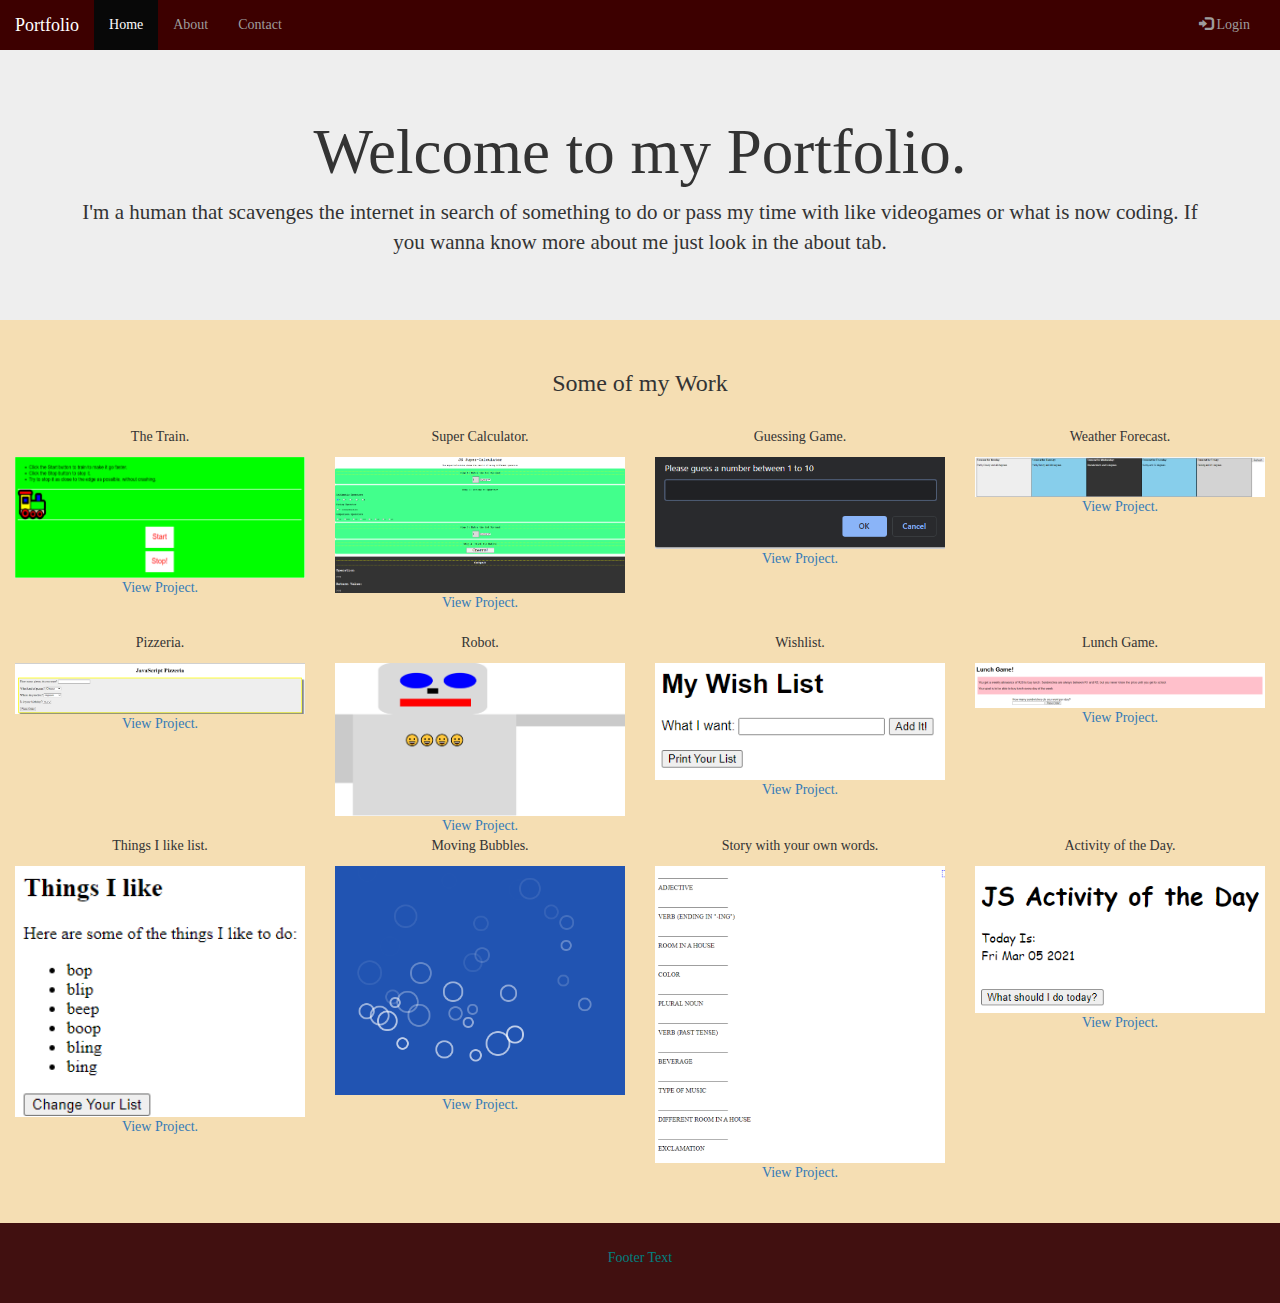
<file: index.html>
<!DOCTYPE html>
<html lang="en">

<head>
    <title>My Portfolio!</title>
    <meta charset="utf-8">
    <meta name="viewport" content="width=device-width, initial-scale=1">
    <link rel="stylesheet" href="https://maxcdn.bootstrapcdn.com/bootstrap/3.4.1/css/bootstrap.min.css">
    <script src="https://ajax.googleapis.com/ajax/libs/jquery/3.5.1/jquery.min.js"></script>
    <script src="https://maxcdn.bootstrapcdn.com/bootstrap/3.4.1/js/bootstrap.min.js"></script>

    <style>
        /* Remove the navbar's default margin-bottom and rounded borders */
        
        .navbar {
            margin-bottom: 0;
            border-radius: 0px;
            background-color: rgb(61, 0, 0);
            border: pink;
            font-family: 'Times New Roman', Times, serif;
            color: teal
        }
        /* Add a gray background color and some padding to the footer */
        
        footer {
            background-color: #411010;
            padding: 25px;
            font-family: 'Times New Roman', Times, serif;
            color: teal
        }
        
        body {
            background-color: wheat;
            font-family: 'Times New Roman', Times, serif;
        }
    </style>
</head>

<body>

    <nav class="navbar navbar-inverse">
        <div class="container-fluid">
            <div class="navbar-header">
                <button type="button" class="navbar-toggle" data-toggle="collapse" data-target="#myNavbar">
        <span class="icon-bar"></span>
        <span class="icon-bar"></span>
        <span class="icon-bar"></span>                        
      </button>
                <a class="navbar-brand" href="#">Portfolio</a>
            </div>
            <div class="collapse navbar-collapse" id="myNavbar">
                <ul class="nav navbar-nav">
                    <li class="active"><a href="index.html">Home</a></li>
                    <li><a href="about.html">About</a></li>
                    <li><a href="contact.html">Contact</a></li>
                </ul>
                <ul class="nav navbar-nav navbar-right">
                    <li><a href="#"><span class="glyphicon glyphicon-log-in"></span> Login</a></li>
                </ul>
            </div>
        </div>
    </nav>

    <div class="jumbotron">
        <div class="container text-center">
            <h1>Welcome to my Portfolio.</h1>
            <p>I'm a human that scavenges the internet in search of something to do or pass my time with like videogames or what is now coding. If you wanna know more about me just look in the about tab.</p>
        </div>
    </div>

    <div class="container-fluid bg-3 text-center">
        <h3>Some of my Work</h3><br>
        <div class="row">
            <div class="col-sm-3">
                <p>The Train.</p>
                <img src="images/train2.png" class="img-responsive" style="width: 100%;" alt="Image">
                <a href="Chapter12/chap12.html">View Project.</a>
            </div>
            <div class="col-sm-3">
                <p>Super Calculator.</p>
                <img src="images/Calculator.png" class="img-responsive" style="width:100%" alt="Image">
                <a href="SuperCalculator/calc.html">View Project.</a>
            </div>
            <div class="col-sm-3">
                <p>Guessing Game.</p>
                <img src="images/GuessingGame.png" class="img-responsive" style="width:100%" alt="Image">
                <a href="GuessingGame/guess.html">View Project.</a>
            </div>
            <div class="col-sm-3">
                <p>Weather Forecast.</p>
                <img src="images/weather.png" class="img-responsive" style="width:100%" alt="Image">
                <a href="Chapter17/chap17.html">View Project.</a>
            </div>
        </div>
    </div><br>

    <div class="container-fluid bg-3 text-center">
        <div class="row">
            <div class="col-sm-3">
                <p>Pizzeria.</p>
                <img src="images/Pizzeria.png" class="img-responsive" style="width:100%" alt="Image">
                <a href="Chapter14/chapter14.html">View Project.</a>
            </div>
            <div class="col-sm-3">
                <p>Robot.</p>
                <img src="images/robot.png" class="img-responsive" style="width:100%" alt="Image">
                <a href="Chapter7/chap7.html">View Project.</a>
            </div>
            <div class="col-sm-3">
                <p>Wishlist.</p>
                <img src="images/wishlist.png" class="img-responsive" style="width:100%" alt="Image">
                <a href="Chapter13/chapter13.html">View Project.</a>
            </div>
            <div class="col-sm-3">
                <p>Lunch Game.</p>
                <img src="images/lunch.png" class="img-responsive" style="width:100%" alt="Image">
                <a href="Chapter18/chap18.html">View Project.</a>
            </div>
        </div>
    </div>
    <div class="container-fluid bg-3 text-center">
        <div class="row">
            <div class="col-sm-3">
                <p>Things I like list.</p>
                <img src="images/things I Like.png" class="img-responsive" style="width:100%" alt="Image">
                <a href="Chapter5/chap5.html">View Project.</a>
            </div>
            <div class="col-sm-3">
                <p>Moving Bubbles.</p>
                <img src="images/Moving Bubbles.png" class="img-responsive" style="width:100%" alt="Image">
                <a href="Chapter 4/chap4.html">View Project.</a>
            </div>
            <div class="col-sm-3">
                <p>Story with your own words.</p>
                <img src="images/Story with own words.png" class="img-responsive" style="width:100%" alt="Image">
                <a href="Chapter10/chap10.html">View Project.</a>
            </div>
            <div class="col-sm-3">
                <p>Activity of the Day.</p>
                <img src="images/Activity of the Day.png" class="img-responsive" style="width:100%" alt="Image">
                <a href="Chapter15/chapter15.html">View Project.</a>
            </div>
        </div>
    </div><br><br>

    <footer class="container-fluid text-center">
        <p>Footer Text</p>
    </footer>

</body>

</html>
</file>
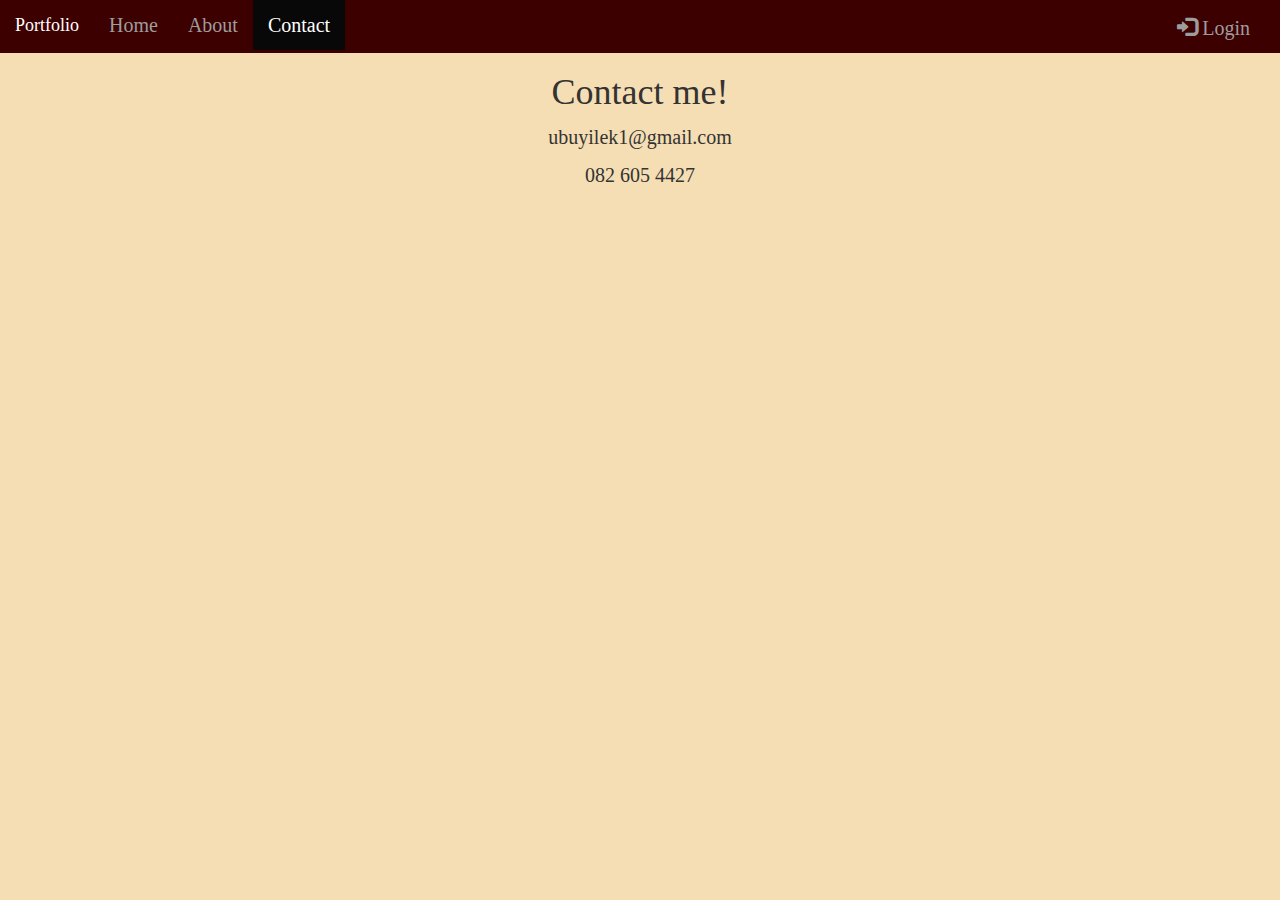
<file: contact.html>
<!DOCTYPE html>
<html lang="en">

<head>
    <title>My Portfolio!</title>
    <meta charset="utf-8">
    <meta name="viewport" content="width=device-width, initial-scale=1">
    <link rel="stylesheet" href="https://maxcdn.bootstrapcdn.com/bootstrap/3.4.1/css/bootstrap.min.css">
    <script src="https://ajax.googleapis.com/ajax/libs/jquery/3.5.1/jquery.min.js"></script>
    <script src="https://maxcdn.bootstrapcdn.com/bootstrap/3.4.1/js/bootstrap.min.js"></script>

    <style>
        /* Remove the navbar's default margin-bottom and rounded borders */
        
        .navbar {
            margin-bottom: 0;
            border-radius: 0px;
            background-color: rgb(61, 0, 0);
            border: pink;
            font-family: 'Times New Roman', Times, serif;
        }
        /* Add a gray background color and some padding to the footer */
        
        footer {
            background-color: #411010;
            padding: 25px;
            font-family: 'Times New Roman', Times, serif;
        }
        
        body {
            background-color: wheat;
            font-family: 'Times New Roman', Times, serif;
            font-size: 20px;
        }
    </style>
</head>

<body>

    <nav class="navbar navbar-inverse">
        <div class="container-fluid">
            <div class="navbar-header">
                <button type="button" class="navbar-toggle" data-toggle="collapse" data-target="#myNavbar">
        <span class="icon-bar"></span>
        <span class="icon-bar"></span>
        <span class="icon-bar"></span>                        
      </button>
                <a class="navbar-brand" href="#">Portfolio</a>
            </div>
            <div class="collapse navbar-collapse" id="myNavbar">
                <ul class="nav navbar-nav">
                    <li><a href="index.html">Home</a></li>
                    <li><a href="about.html">About</a></li>
                    <li class="active"><a href="contact.html">Contact</a></li>
                </ul>
                <ul class="nav navbar-nav navbar-right">
                    <li><a href="#"><span class="glyphicon glyphicon-log-in"></span> Login</a></li>
                </ul>
            </div>
        </div>
    </nav>


    <div class="container-fluid bg-3 text-center">
        <h1>Contact me!</h1>
        <p>ubuyilek1@gmail.com</p>
        <p>082 605 4427</p>
    </div>


</body>

</html>
</file>
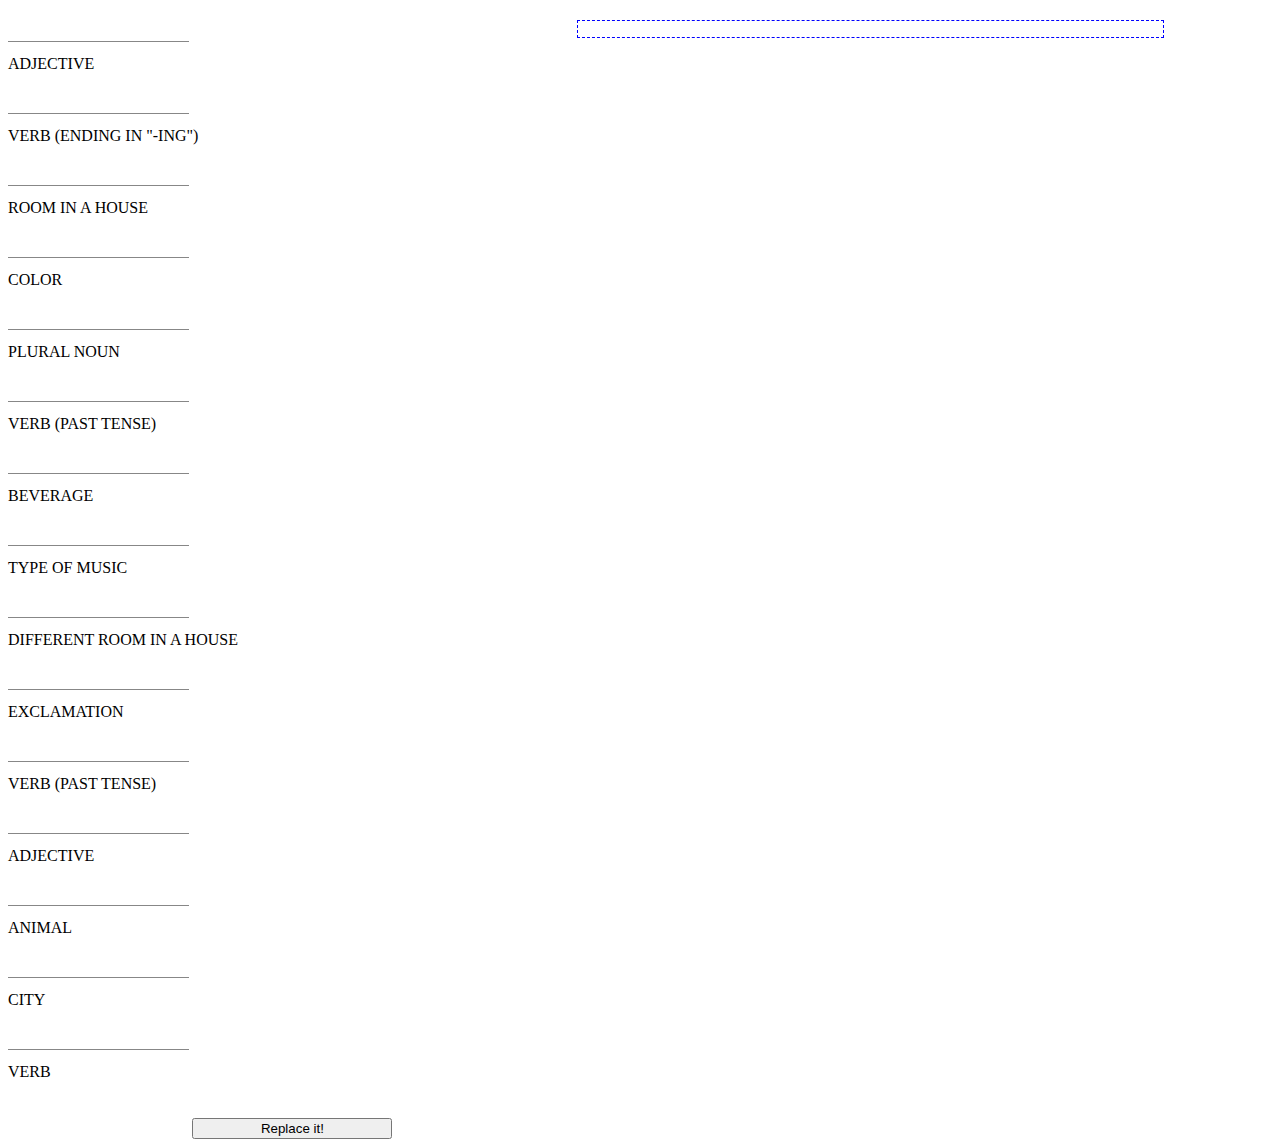
<file: Chapter10/chap10.html>
<!DOCTYPE html>
<html>

<head>
    <meta charset='utf-8'>
    <meta http-equiv='X-UA-Compatible' content='IE=edge'>
    <title>Page Title</title>
    <meta name='viewport' content='width=device-width, initial-scale=1'>
    <link rel='stylesheet' type='text/css' media='screen' href='chap10.css'>

</head>

<body>
    <div id="inputWords">
        <ul>
            <li><input type="text" id="adj1" /><br>Adjective</li>
            <li><input type="text" id="verbIng" /><br>Verb (ending in "-ing")</li>
            <li><input type="text" id="roomInHouse" /><br>Room in a house</li>
            <li><input type="text" id="color" /><br>Color</li>
            <li><input type="text" id="nounPlural" /><br>Plural noun</li>
            <li><input type="text" id="pastVerb" /><br>Verb (past tense)</li>
            <li><input type="text" id="beverage" /><br>Beverage</li>
            <li><input type="text" id="musicType" /><br>Type of music</li>
            <li><input type="text" id="diffRoom" /><br>Different Room in a house</li>
            <li><input type="text" id="exclamation" /><br>Exclamation</li>
            <li><input type="text" id="pastVerb2" /><br>Verb (past tense)</li>
            <li><input type="text" id="adjDance" /><br>Adjective</li>
            <li><input type="text" id="animal" /><br>Animal</li>
            <li><input type="text" id="city" /><br>City</li>
            <li><input type="text" id="verb" /><br>Verb</li>
        </ul>
        <div id="buttonDiv">
            <button id="replaceButton">Replace it!</button>
        </div>
    </div>

    <div id="story">
        </dhttp://jsfiddle.net/forkids/ua26hbww/#iv>



        <script src='chap10.js'></script>
</body>

</html>
</file>
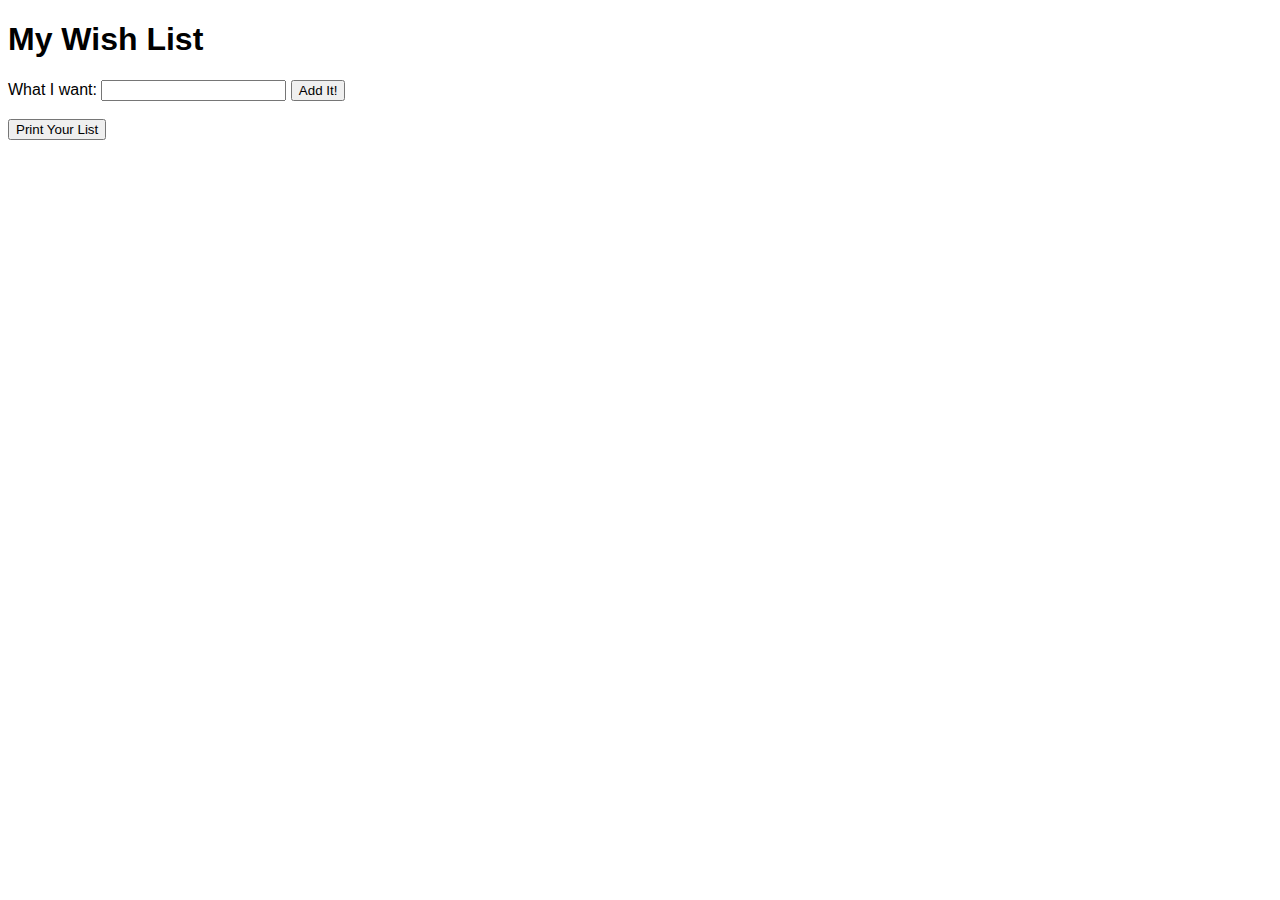
<file: Chapter13/chapter13.html>
<!DOCTYPE html>
<html>

<head>
    <meta charset='utf-8'>
    <meta http-equiv='X-UA-Compatible' content='IE=edge'>
    <title>Page Title</title>
    <meta name='viewport' content='width=device-width, initial-scale=1'>
    <link rel='stylesheet' type='text/css' media='screen' href='chapter13.css'>

</head>

<body>
    <div id="listPage">

        <h1>My Wish List</h1>

        <div id="formArea">
            <label>What I want:
                    <input type="text" id="iWant" />
                </label>
            <button type="button" id="addIt">Add It!</button>
            <br>
            <br>
            <button type="button" id="printable">Print Your List</button>
        </div>
        <ul id="wishList"></ul>
    </div>
    <script src='chapter13.js'></script>
</body>

</html>
</file>
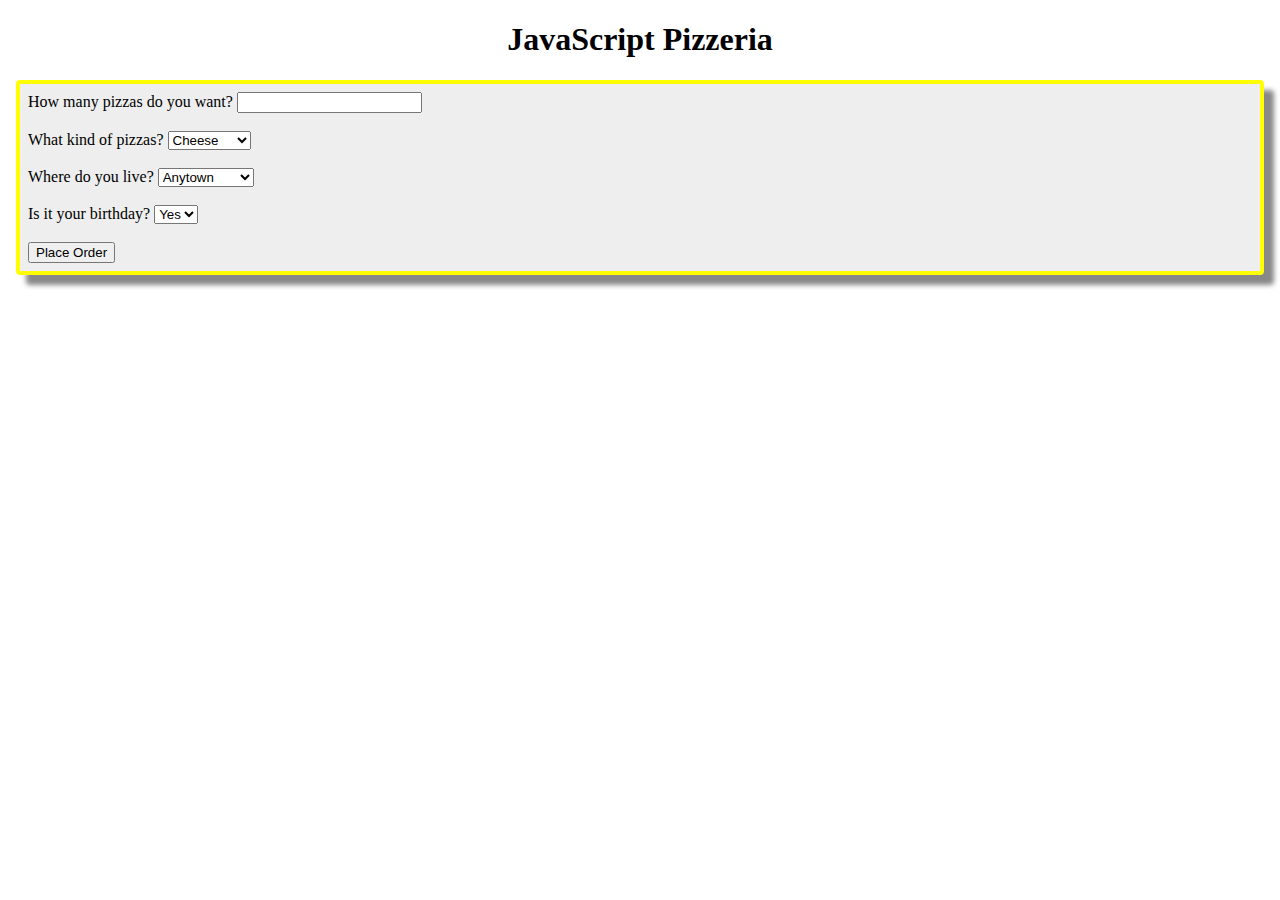
<file: Chapter14/chapter14.html>
<!DOCTYPE html>
<html>

<head>
    <meta charset='utf-8'>
    <meta http-equiv='X-UA-Compatible' content='IE=edge'>
    <title>Pizzeria</title>
    <meta name='viewport' content='width=device-width, initial-scale=1'>
    <link rel='stylesheet' type='text/css' media='screen' href='chapter14.css'>

</head>

<body>
    <h1>JavaScript Pizzeria</h1>

    <div id="orderForm">
        <label>How many pizzas do you want?
        <input type="number" id="numPizzas" />
    </label>
        <br />
        <br />
        <label>What kind of pizzas?
        <select id="typePizza">
            <option value="cheese">Cheese</option>
            <option value="pepperoni">Pepperoni</option>
            <option value="supreme">Supreme</option>
        </select>
    </label>
        <br />
        <br />
        <label>Where do you live?
        <select id="deliveryCity">
            <option value="Anytown">Anytown</option>
            <option value="Sacramento">Sacramento</option>
            <option value="Beverly Hills">Beverly Hills</option>
        </select>
    </label>
        <br />
        <br />
        <label>Is it your birthday?
        <select id="birthday">
            <option value="yes">Yes</option>
            <option value="no">No</option>
        </select>
    </label>
        <br />
        <br />
        <button type="button" id="placeOrder">Place Order</button>
    </div>
    <div id="displayTotal"></div>
    <script src='chapter14.js'></script>
</body>

</html>
</file>
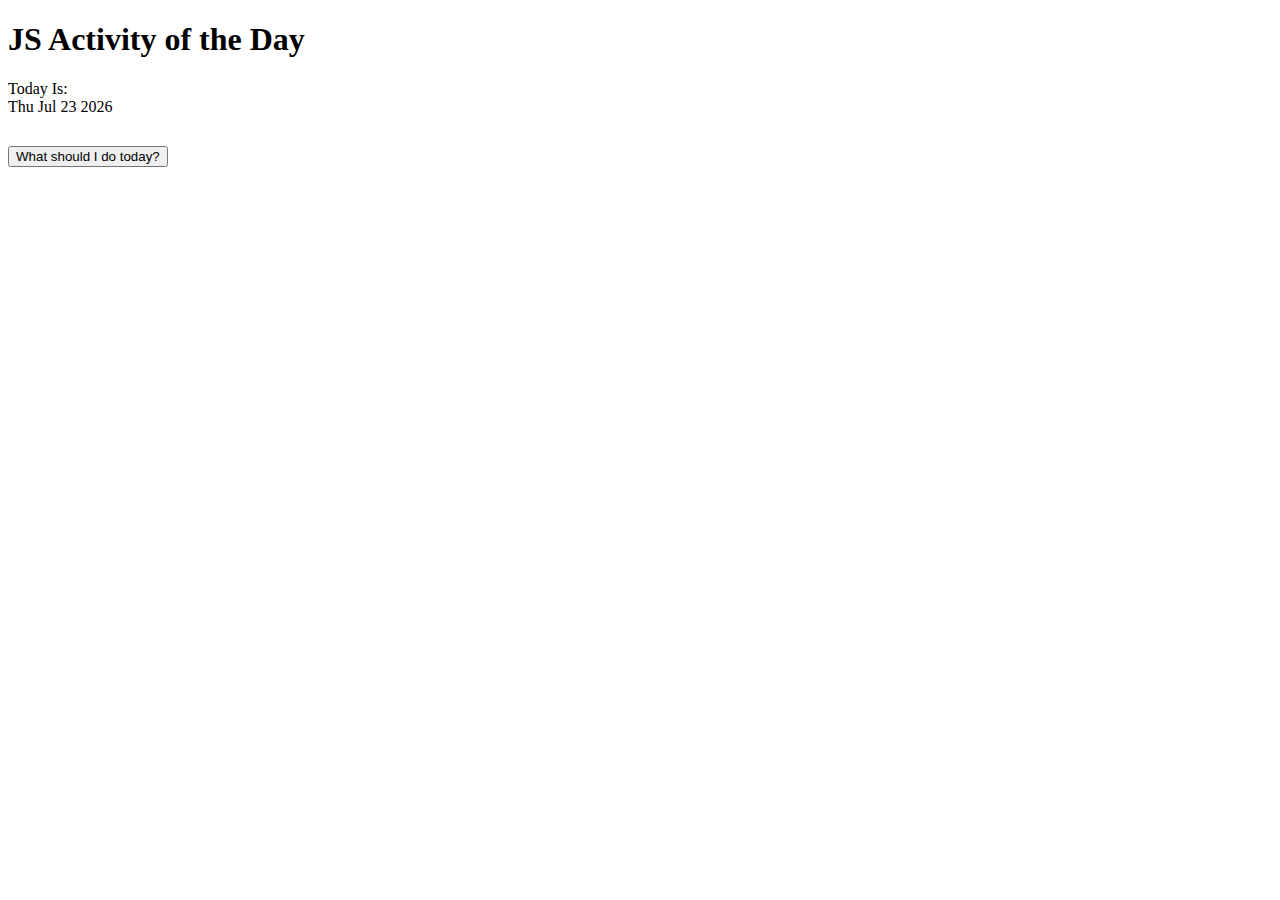
<file: Chapter15/chapter15.html>
<!DOCTYPE html>
<html>

<head>
    <meta charset='utf-8'>
    <meta http-equiv='X-UA-Compatible' content='IE=edge'>
    <title>Page Title</title>
    <meta name='viewport' content='width=device-width, initial-scale=1'>
    <link rel='stylesheet' type='text/css' media='screen' href='chapter15.css'>

</head>

<body>
    <h1>JS Activity of the Day</h1>
    Today Is:
    <div id="todaysdate"></div>
    <div id="buttonBox">
        <button id="whattodo" type="button">What should I do today?</button>
    </div>
    <div id="thingToDo"></div>
    <script src='chapter15.js'></script>
</body>

</html>
</file>
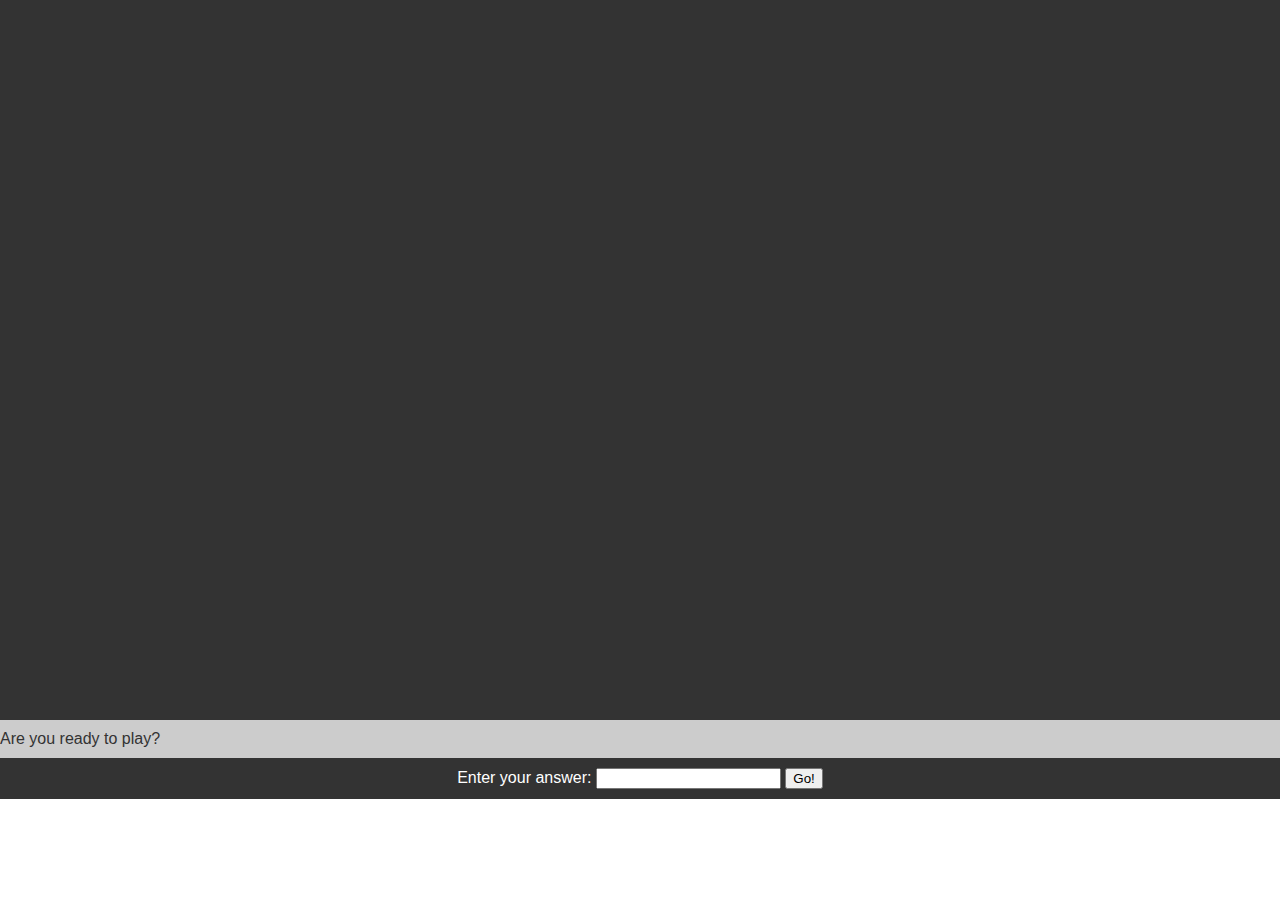
<file: Chapter16/chap16.html>
<!DOCTYPE html>
<html>

<head>
    <meta charset='utf-8'>
    <meta http-equiv='X-UA-Compatible' content='IE=edge'>
    <title>Page Title</title>
    <meta name='viewport' content='width=device-width, initial-scale=1'>
    <link rel='stylesheet' type='text/css' media='screen' href='chap16.css'>

</head>

<body>
    <div id="story"></div>
    <div id="siteFooter">
        <div id="question"></div>
        <div id="answer">Enter your answer:
            <input type="text" id="yourAnswer" />
            <button type="button" id="submit">Go!</button>
        </div>
    </div>
    <!-- everything under here is hidden using CSS so that we can display it later using JavaScript -->
    <div class="storyPart" id="answer01">
        <p>You are the captain of a spaceship named "The Flying Hippo." One day, you're working on tuning up your ship's engines when you get an urgent message on your space phone:</p>
        <p>"Captain, one of our Mars robots is sick. We need you to go to Mars immediately and retrieve it so that we can fix it and download the results of its important experiments."</p>
        <p>You remember that you're supposed to go to a meeting of the Space Scouts tonight, and you were really looking forward to it. But, on the other hand, the other Space Scouts would understand that this mission is very important.</p>
        <p>What do you do? Go to Mars, or stay home?</p>
    </div>
    <div class="storyPart" id="answer02">
        <p>Answer Yes when you're ready!</p>
    </div>
    <div class="storyPart" id="err0">
        <p>Please answer yes or no.</p>
    </div>
    <div class="storyPart" id="answer11">
        <p>Great choice! Mars is lovely this time of year (or, during the time of the year when you'll arrive, about 260 days from now!).</p>
        <p>You pack up your things and prepare enough food for the journey, then take off!</p>
        <p>Launch goes smoothly and you sit back, put on your headphones, and prepare for a relaxing trip.</p>
        <p>A week later, things are going great. There's nothing for you to do except read, listen to music, and watch movies. Just then, you hear a strange sound.</p>
        <p>"meow."</p>
        <p>It sounds like Gizmo, your cat! She must have snuck aboard while you were packing!</p>
        <p>You're happy to have the company, but you didn't pack enough food for the both of you, and there certainly isn't a grocery store on the way to Mars.</p>
        <p>You have a choice: risk running out of food on the return trip, or turn around now and go home. What will you do?</p>
    </div>
    <div class="storyPart" id="answer12">
        <p>You decide to stay home. They'll get someone else to fly to Mars. Besides, you heard that they're going to have free pizza at the Space Scouts meeting!</p>
    </div>
    <div class="storyPart" id="err1">
        <p>Please answer Mars or Earth.</p>
    </div>
    <div class="storyPart" id="answer21">
        <p>You decide to risk it. The journey is long, and you give sweet Gizmo half your food, knowing that you may not survive the return trip, but the Flying Hippo can carry the robot home without you, and at least the important experimental data (and
            Gizmo, of course) will be safe.</p>
        <p>When you arrive at Mars, you quickly locate the sick robot. But, you also discover something else: a large ice chest full of delicious sandwiches! The last repair crew to visit the robot must have left this here! You unwrap one of the sandwiches
            and carefully take a bite. Peanut butter! Your favorite! Gizmo's favorite too!</p>
        <p>You pack up the sandwiches and the sick robot and begin the trip home, knowing that there's now more than enough food for both you and Gizmo.</p>
        <p>As soon as you get back on Earth, you get a phone call from the Space Scouts congratulating you about saving the sick robot.</p>
        <p>And they tell you you can have a vacation for a week and you think to yourself as you're holding Gizmo that you can finally spend time with your wifi again.</p>
        <p>Then you realize that your anniversary in 2 days and you haven't bought a gift!</p>
        <p>You quickly pace out of the office as you go to the jewelry shop and get her some earrings and a necklace, but then your phone rings... And you find out it's your wife!</p>
        <p>As you answer the phone, you hear her being mad after you didn't tell her that you went to space for a week as she was sobbing and crying on the phone talking about how worried she was until she asked someone at work.</p>
        <p>You quickly try and comfort her and tell her you're okay and that you're on your way home.</p>
        <p>You then hang up and rush home with Gizmo only to find out she's not there... You call her but she hangs up..</p>
        <p>What do you do?</p>
    </div>
    <div class="storyPart" id="answer22">
        <p>Let someone else get the robot. You turn the Flying Hippo around and head home.</p>
        <p>When you get back to the spaceport, you open the door to exit your spaceship and your boss is standing outside.</p>
        <p>You apologize and explain the whole thing to him about how there wouldn't have been enough food.</p>
        <p>He says he'll send someone else and that you'll have </p>
        <p>Oh well, at least you still have Gizmo!</p>
    </div>
    <div class="storyPart" id="err2">
        <p>Please answer Risk It or Go Home.</p>
    </div>
    <div class="storyPart" id="err3">
        <p>Please answer Track her down, or Chill with Gizmo.</p>
    </div>
    <div class="storyPart" id="answer23">
        <p>You start by calling t.</p>
        <p>When you get back to the spaceport, you open the door to exit your spaceship and your boss is standing outside.</p>
        <p>You apologize and explain the whole thing to him about how there wouldn't have been enough food.</p>
        <p>He says he'll send someone else and that you'll have </p>
        <p>Oh well, at least you still have Gizmo!</p>
    </div>
    <div class="storyPart" id="answer24">
        <p>Let someone else get the robot. You turn the Flying Hippo around and head home.</p>
        <p>When you get back to the spaceport, you open the door to exit your spaceship and your boss is standing outside.</p>
        <p>You apologize and explain the whole thing to him about how there wouldn't have been enough food.</p>
        <p>He says he'll send someone else and that you'll have </p>
        <p>Oh well, at least you still have Gizmo!</p>
    </div>
    <script src='chap16.js'></script>
</body>

</html>
</file>
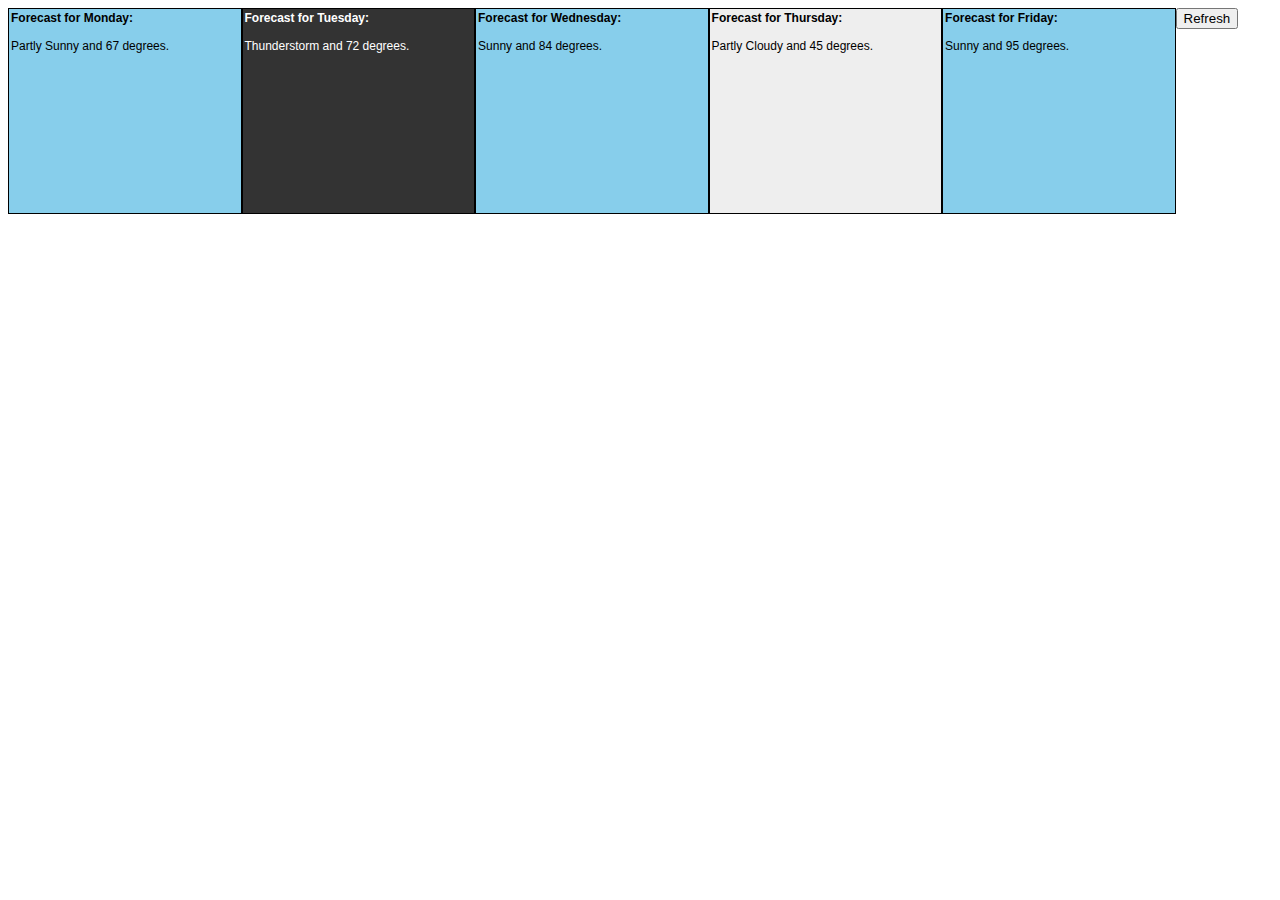
<file: Chapter17/chap17.html>
<!DOCTYPE html>
<html>

<head>
    <meta charset='utf-8'>
    <meta http-equiv='X-UA-Compatible' content='IE=edge'>
    <title>Page Title</title>
    <meta name='viewport' content='width=device-width, initial-scale=1'>
    <link rel='stylesheet' type='text/css' media='screen' href='chap17.css'>

</head>

<body>

    <div id="5DayWeather"></div>
    <button type="button" id="refreshBtn">Refresh</button>
    <script src='chap17.js'></script>
</body>

</html>
</file>
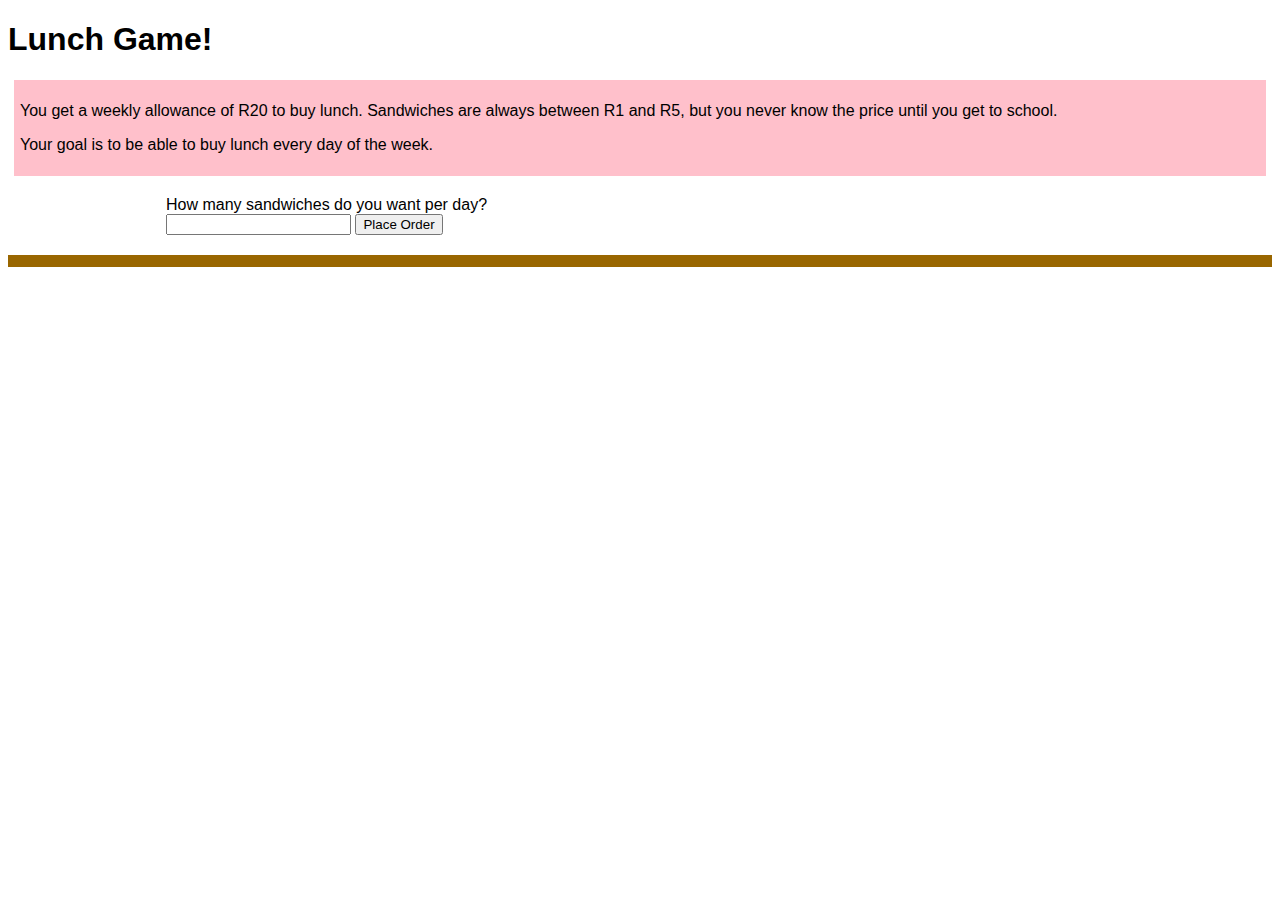
<file: Chapter18/chap18.html>
<!DOCTYPE html>
<html>

<head>
    <meta charset='utf-8'>
    <meta http-equiv='X-UA-Compatible' content='IE=edge'>
    <title>Page Title</title>
    <meta name='viewport' content='width=device-width, initial-scale=1'>
    <link rel='stylesheet' type='text/css' media='screen' href='chap18.css'>

</head>

<body>
    <h1>Lunch Game!</h1>

    <div id="instructions">
        <p>You get a weekly allowance of R<span id="money"></span> to buy lunch. Sandwiches are always between R1 and R5, but you never know the price until you get to school.</p>
        <p>Your goal is to be able to buy lunch every day of the week.</p>
    </div>
    <div id="orderForm">
        <label>How many sandwiches do you want per day?
            <br />
            <input type="number" id="numSandwiches" />
        </label>
        <button type="button" id="placeOrder">Place Order</button>
    </div>
    <div id="receipt"></div>
    <script src="chap18.js"></script>
</body>

</html>
</file>
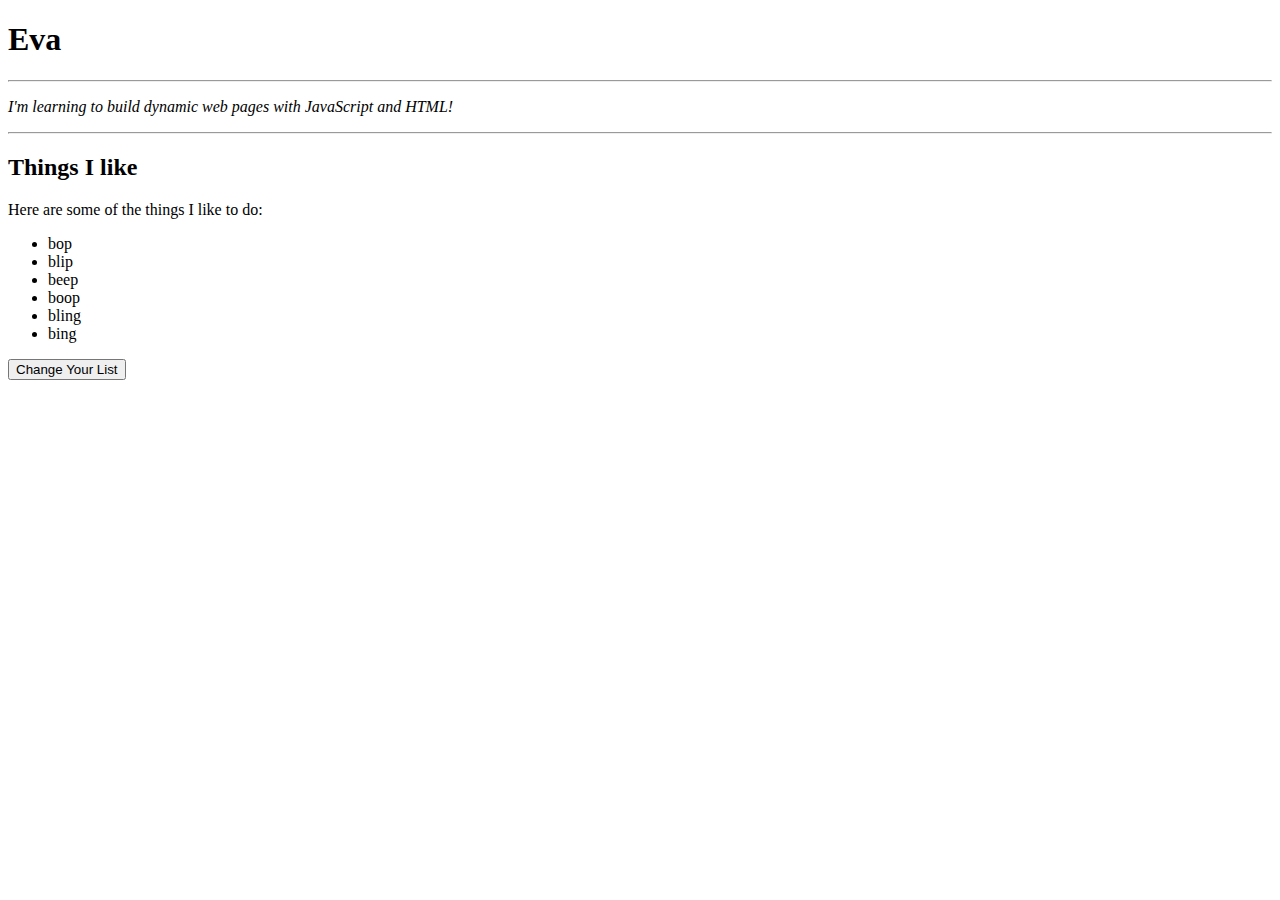
<file: Chapter5/chap5.html>
<!DOCTYPE html>
<html>

<head>
    <meta charset='utf-8'>
    <meta http-equiv='X-UA-Compatible' content='IE=edge'>
    <title>Page Title</title>
    <meta name='viewport' content='width=device-width, initial-scale=1'>


</head>

<body>
    <h1 id="myName">Eva</h1>

    <hr>
    <p id="aboutMe"><em> I'm learning to build dynamic web pages with JavaScript and HTML!</em>
    </p>
    <hr>

    <h2>Things I like</h2>

    <p>Here are some of the things I like to do:</p>
    <ul>
        <li id="o">bop</li>
        <li id="d">blip</li>
        <li id="g">beep</li>
        <li id="b">boop</li>
        <li id="q">bling</li>
        <li id="k">bing</li>
    </ul>
    <button id="changeList" type="button">Change Your List</button>
    <script src='chap5.js'></script>
</body>

</html>
</file>
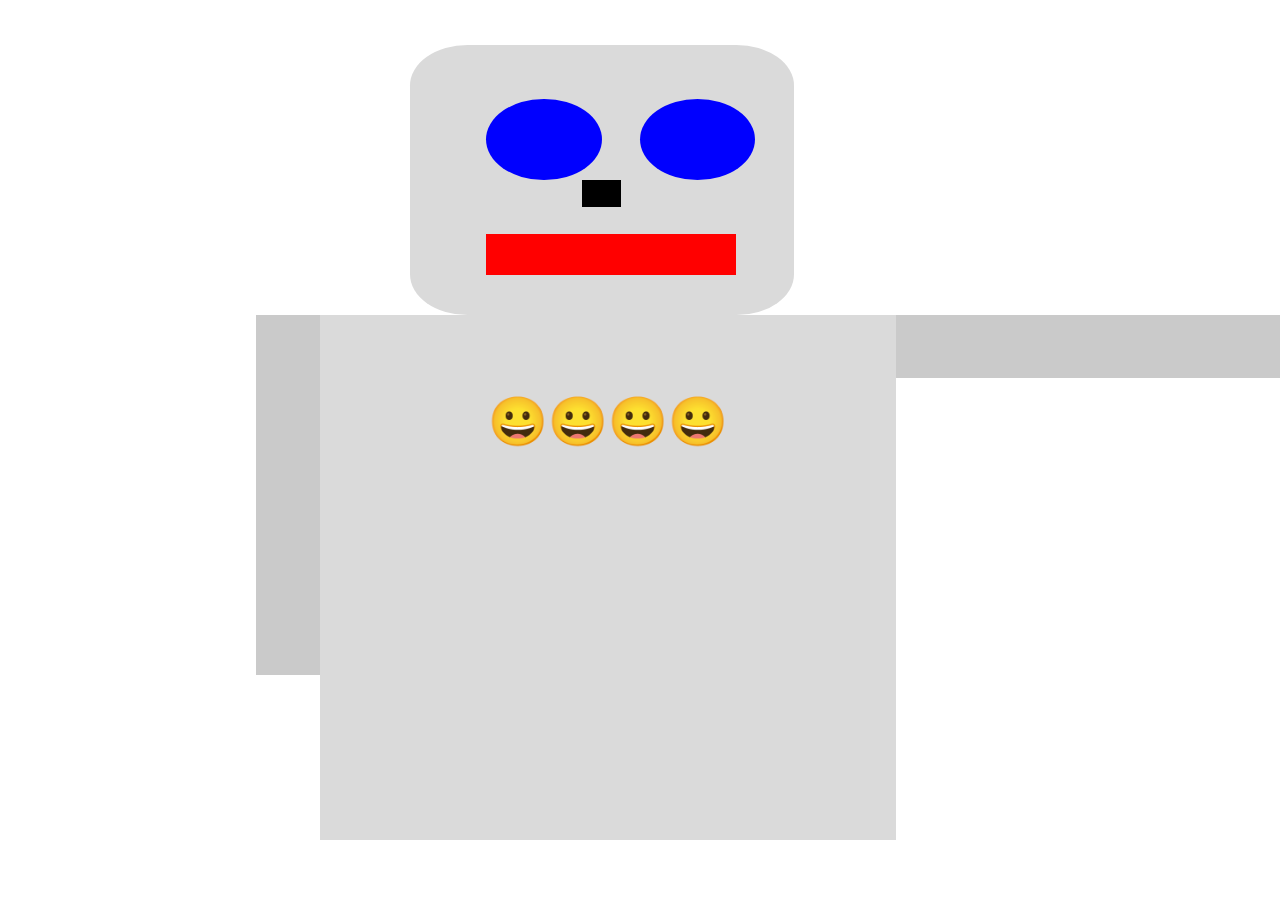
<file: Chapter7/chap7.html>
<!DOCTYPE html>
<html>

<head>
    <meta charset='utf-8'>
    <meta http-equiv='X-UA-Compatible' content='IE=edge'>
    <title>Page Title</title>
    <meta name='viewport' content='width=device-width, initial-scale=1'>
    <link rel='stylesheet' type='text/css' media='screen' href='chap7.css'>

</head>

<body>
    <div id="robot">
        <div id="head">
            <div class="eye" id="righteye"></div>
            <div class="eye" id="lefteye"></div>
            <div id="nose"></div>
            <div id="mouth"></div>
        </div>
        <div class="arm" id="rightarm"></div>
        <div id="body">
            <p>😀😀😀😀</p>
        </div>
        <div class="arm" id="leftarm"></div>
    </div>
    <script src='chap7.js'></script>
</body>

</html>
</file>
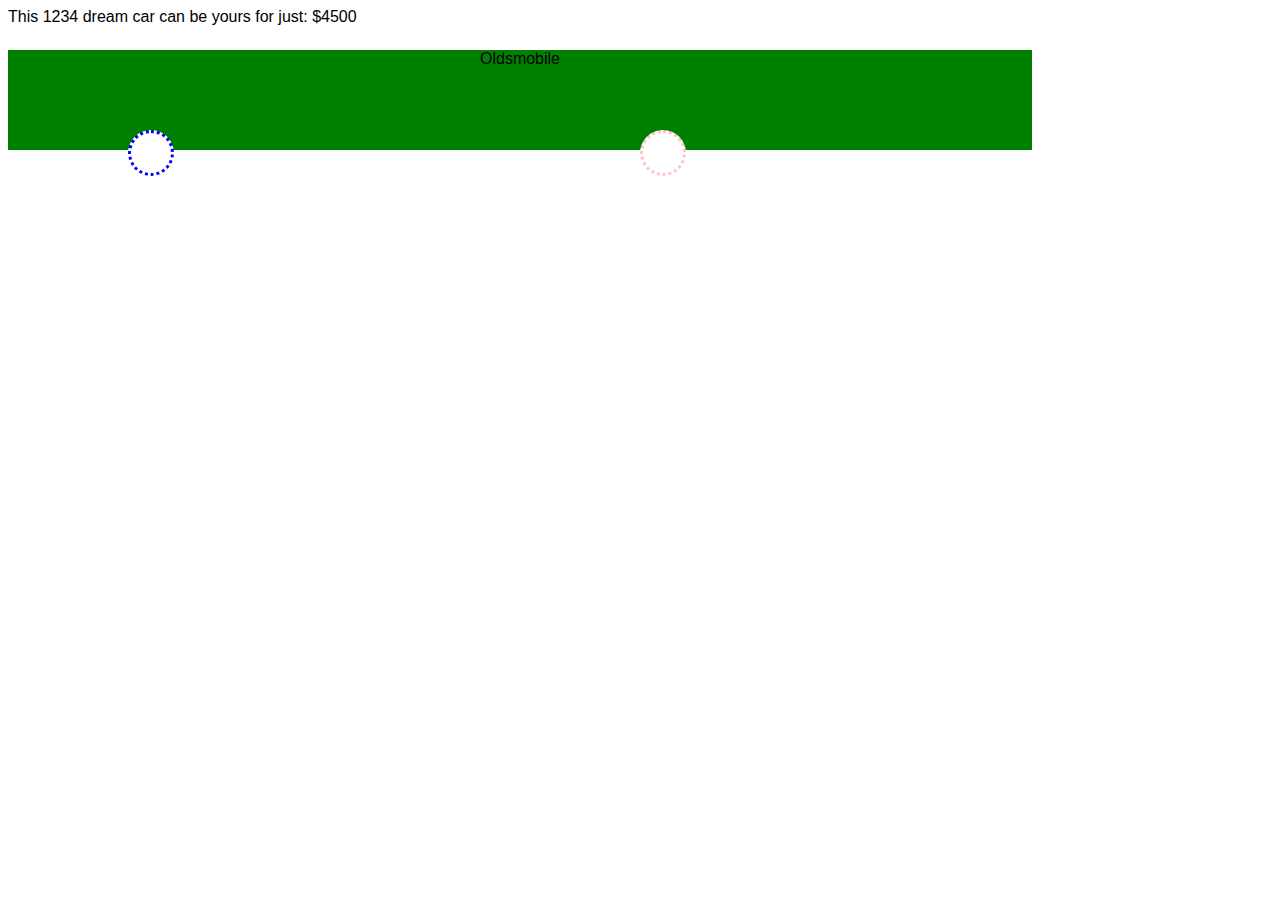
<file: Chapter8/chap8.html>
<!DOCTYPE html>
<html>

<head>
    <meta charset='utf-8'>
    <meta http-equiv='X-UA-Compatible' content='IE=edge'>
    <title>Page Title</title>
    <meta name='viewport' content='width=device-width, initial-scale=1'>
    <link rel='stylesheet' type='text/css' media='screen' href='chap8.css'>

</head>

<body>
    <div id="car">
        This <span id="modelyear"></span> dream car can be yours for just: $<span id="pricetag"></span>
        <div id="body">
        </div>
        <div id="frontwheel"></div>
        <div id="backwheel"></div>
    </div>
    <script src='chap8.js'></script>
</body>

</html>
</file>
<file: Chapter10/chap10.css>
#body {
    font-family: "Comic Sans MS";
}

#inputWords {
    float: left;
    width: 45%;
}

ul {
    list-style-type: none;
    padding: 0px;
    margin: 0px;
}

li {
    line-height: 2em;
    text-transform: uppercase;
    margin-top: 8px;
}

input[type=text] {
    border-width: 0 0 1px 0;
    border-color: #333;
}

#buttonDiv {
    text-align: center;
}

#replaceButton {
    margin-top: 30px;
    width: 200px;
}

#story {
    margin-top: 12px;
    width: 45%;
    border: 1px dashed blue;
    padding: 8px;
    float: left;
}

.replacement {
    text-decoration: underline;
    text-transform: uppercase;
}
</file>
<file: Chapter13/chapter13.css>
body {
    font-family: Arial, sans-serif;
}

#listPage.print {
    background-color: #FAF2AD;
    padding: 20px;
    font-family: cursive;
}

#listPage.print ul {
    margin: 10px 0px;
    padding: 0px;
    border-left: 4px double red;
}

#listPage.print li {
    list-style-type: none;
    margin: 0px -20px;
    padding-left: 26px;
    border-bottom: 1px solid blue;
    line-height: 36px;
    font-size: 24px;
    font-family: cursive;
}
</file>
<file: Chapter14/chapter14.css>
body {
    font-family: Nanum-Gothic,
}

h1 {
    text-align: center;
}

#orderForm {
    background-color: #eeeeee;
    border: 4px solid yellow;
    border-radius: 4px;
    padding: 8px;
    margin: 8px;
    box-shadow: 10px 10px 5px #888888;
}
</file>
<file: Chapter15/chapter15.css>
body {
    font-family: "Comic Sans MS";
}

#buttonBox {
    margin-top: 30px;
}

#thingToDo {
    margin-top: 20px;
    background-color: lightblue;
}
</file>
<file: Chapter16/chap16.css>
* {
    margin: 0px;
}

html,
body {
    font-family: Arial, sans-serif;
    height: 100%;
    overflow: hidden;
}

#story {
    width: 100%;
    color: aquamarine;
    height: 80%;
    background-color: #333;
    overflow-y: scroll;
}

#site-footer,
.story:after {
    position: static;
    bottom: 0;
    height: 20%;
}

#question {
    padding: 10px 0;
    width: 100%;
    background-color: #CCC;
    color: #333;
}

#answer {
    padding: 10px 0;
    width: 100%;
    background-color: #333;
    color: #FFF;
    text-align: center;
    display: none;
}

.storyPart {
    display: none;
}

p {
    margin-top: 1em;
}
</file>
<file: Chapter17/chap17.css>
#Monday,
#Tuesday,
#Wednesday,
#Thursday,
#Friday {
    width: 18%;
    height: 200px;
    float: left;
    border: 1px solid black;
    padding: 2px;
    font-family: sans-serif;
    font-size: 12px;
}

.Sunny {
    background-color: skyblue;
}

.Raining {
    background-color: lightgrey;
}

.Cloudy {
    background-color: #eee;
}

.Thunderstorm {
    background-color: #333;
    color: #fff;
}

#button {
    height: 100px;
    font-size: 12px;
    background-color: lightgoldenrodyellow;
    font-family: sans;
    border: 2px
}
</file>
<file: Chapter18/chap18.css>
body {
    font-family: sans-serif;
}

#instructions {
    background-color: pink;
    padding: 6px;
    margin: 6px;
}

#orderForm {
    width: 75%;
    margin: 20px auto;
}

#receipt {
    background-color: #996600;
    color: yellow;
    padding: 6px;
}
</file>
<file: Chapter7/chap7.css>
body {
    font-family: "Comic Sans MS", cursive, sans-serif;
}

p {
    font-size: 3em;
}

.eye {
    background-color: blue;
    width: 30%;
    height: 30%;
    border-radius: 50%;
}

.arm {
    background-color: #cacaca;
    position: absolute;
    top: 35%;
    width: 5%;
    height: 40%;
}

#head {
    width: 30%;
    height: 30%;
    border-radius: 15%;
    background-color: #dadada;
    position: absolute;
    left: 32%;
    top: 5%;
}

#righteye {
    position: absolute;
    left: 20%;
    top: 20%;
}

#lefteye {
    position: absolute;
    left: 60%;
    top: 20%;
}

#nose {
    position: absolute;
    left: 45%;
    top: 50%;
    width: 10%;
    height: 10%;
    background-color: black;
}

#mouth {
    position: absolute;
    width: 65%;
    height: 15%;
    left: 20%;
    top: 70%;
    background-color: red;
}

#body {
    position: absolute;
    left: 25%;
    top: 35%;
    width: 45%;
    height: 55%;
    background-color: #dadada;
    text-align: center;
    padding-top: 30px;
}

#rightarm {
    position: absolute;
    left: 20%;
}

#leftarm {
    position: absolute;
    left: 70%;
    width: 30%;
    height: 7%;
}
</file>
<file: Chapter8/chap8.css>
#car {
    font-family: Arial;
}

#body {
    position: absolute;
    top: 50px;
    width: 80%;
    height: 100px;
    background-color: #000000;
    text-align: center;
}

#backwheel {
    position: absolute;
    left: 10%;
    top: 130px;
    background-color: #ffffff;
    border: 3px dotted blue;
    border-radius: 50%;
    width: 40px;
    height: 40px;
}

#frontwheel {
    position: absolute;
    left: 50%;
    top: 130px;
    background-color: #ffffff;
    border: 3px dotted pink;
    border-radius: 50%;
    width: 40px;
    height: 40px;
}
</file>
